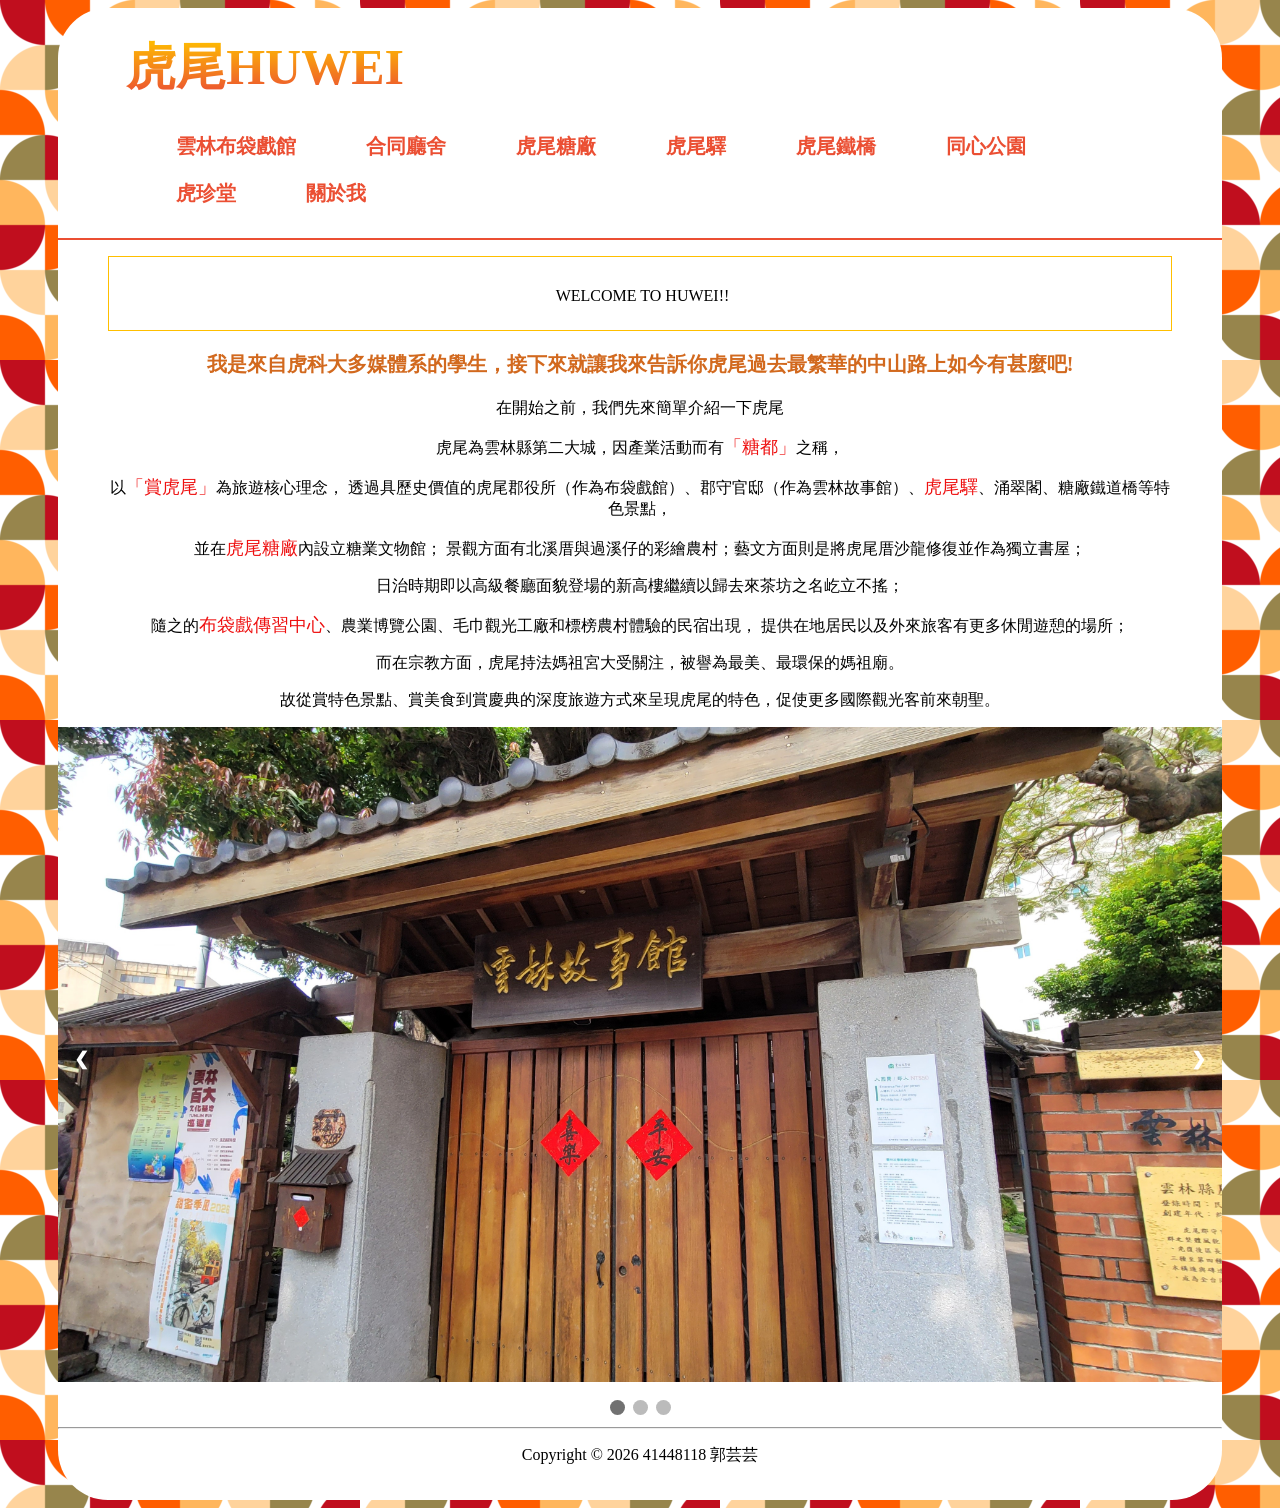
<file: index.html>
<!DOCTYPE html>
<html lang="en">
<head>
    <meta charset="UTF-8">
    <meta http-equiv="X-UA-Compatible" content="IE=edge">
    <meta name="viewport" content="width=device-width, initial-scale=1.0">
    <title>虎尾</title>
    <link rel="stylesheet" href="style.css">
    <style>
body{
    background-image: url("456.png");
}
    </style>
</head>

<body>
<div class="box">
    <header class="header-bar">
    <h1 class="h1"><a href="index.html">虎尾HUWEI</a></h1>
    <nav class="navber">
    <ul class="li-links">
        <li><a href="spots_1.html">雲林布袋戲館</a></li>
        <li><a href="spots_2.html">合同廳舍</a></li>
        <li><a href="spots_3.html">虎尾糖廠</a></li>
        <li><a href="spots_4.html">虎尾驛</a></li>
        <li><a href="spots_5.html">虎尾鐵橋</a></li>
        <li><a href="spots_6.html">同心公園</a></li>
        <li><a href="spots_7.html">虎珍堂</a></li>
        <li><a href="about.html">關於我</a></li>
    </ul>
    </nav>
    </header>

    <p class="exl">WELCOME TO HUWEI!!</p>
    <h3>我是來自虎科大多媒體系的學生，接下來就讓我來告訴你虎尾過去最繁華的中山路上如今有甚麼吧!</h3>
    <p>在開始之前，我們先來簡單介紹一下虎尾</p>
    <p>虎尾為雲林縣第二大城，因產業活動而有<span class="red">「糖都」</span>之稱，</p>
    <p>以<span class="red">「賞虎尾」</span>為旅遊核心理念，
        透過具歷史價值的虎尾郡役所（作為布袋戲館）、郡守官邸（作為雲林故事館）、<span class="red">虎尾驛</span>、涌翠閣、糖廠鐵道橋等特色景點，</p>
    <p>並在<span class="red">虎尾糖廠</span>內設立糖業文物館；
        景觀方面有北溪厝與過溪仔的彩繪農村；藝文方面則是將虎尾厝沙龍修復並作為獨立書屋；</p>
    <p>日治時期即以高級餐廳面貌登場的新高樓繼續以歸去來茶坊之名屹立不搖；</p>
    <p>隨之的<span class="red">布袋戲傳習中心</span>、農業博覽公園、毛巾觀光工廠和標榜農村體驗的民宿出現，
        提供在地居民以及外來旅客有更多休閒遊憩的場所；</p>
    <p>而在宗教方面，虎尾持法媽祖宮大受關注，被譽為最美、最環保的媽祖廟。</p>
    <p>故從賞特色景點、賞美食到賞慶典的深度旅遊方式來呈現虎尾的特色，促使更多國際觀光客前來朝聖。</p>

    <div class="slideshow-container">
        <div class="mySlides fade">
        <img src="img22.jpg" style="width:100%">
        </div>

        <div class="mySlides fade">
        <img src="img23.jpg" style="width:100%">
        </div>
  
        <div class="mySlides fade">
        <img src="img24.jpg" style="width:100%">
        </div>
    
        <a class="prev" onclick="plusSlides(-1)">&#10094</a>
        <a class="next" onclick="plusSlides(1)">&#10095</a>
    </div>
    <br>

    <div style="text-align: center;">
        <span class="dot" onclick="currentSlide(1)"></span>
        <span class="dot" onclick="currentSlide(2)"></span>
        <span class="dot" onclick="currentSlide(3)"></span>
    </div>

    <hr>
    <p>Copyright © 2026 41448118 郭芸芸</p>
    <br> 
</div>

<script src="script.js">
</script>

</body>
</html>
</file>
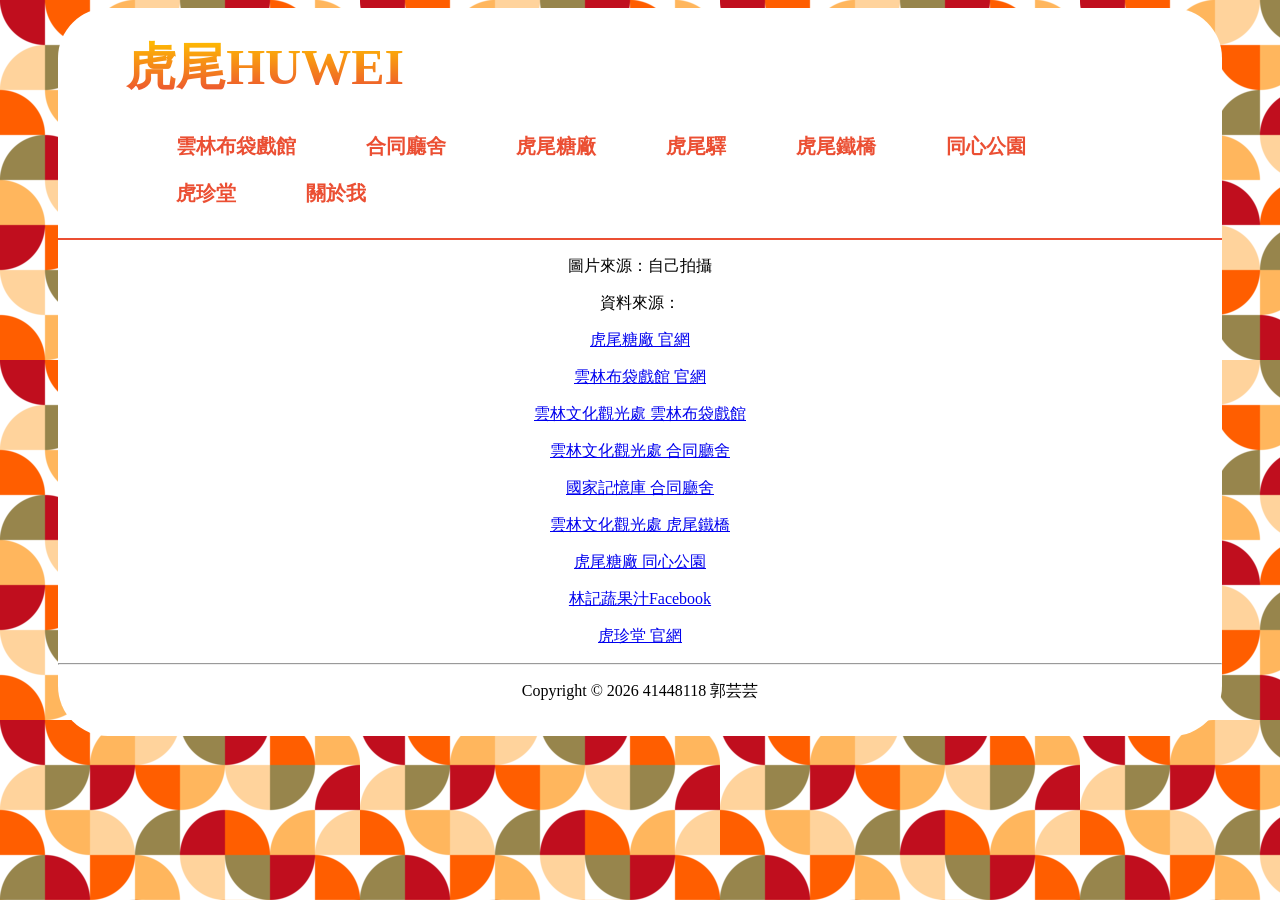
<file: about.html>
<!DOCTYPE html>
<html lang="en">
<head>
    <meta charset="UTF-8">
    <meta http-equiv="X-UA-Compatible" content="IE=edge">
    <meta name="viewport" content="width=device-width, initial-scale=1.0">
    <title>關於我</title>
    <link rel="stylesheet" href="style.css">
    <style>
body{
    background-image: url("456.png");
}
    </style>
</head>
<body>
<div class="box">
    <header class="header-bar">
        <h1 class="h1"><a href="index.html">虎尾HUWEI</a></h1>
        <ul class="li-links">
            <li><a href="spots_1.html">雲林布袋戲館</a></li>
            <li><a href="spots_2.html">合同廳舍</a></li>
            <li><a href="spots_3.html">虎尾糖廠</a></li>
            <li><a href="spots_4.html">虎尾驛</a></li>
            <li><a href="spots_5.html">虎尾鐵橋</a></li>
            <li><a href="spots_6.html">同心公園</a></li>
            <li><a href="spots_7.html">虎珍堂</a></li>
            <li><a href="about.html">關於我</a></li>
        </ul>
    </header>

    <p>圖片來源：自己拍攝
    <p>資料來源：
    <p><a href="https://reurl.cc/9Wb1A8" target="_blank">虎尾糖廠 官網</a></p>
    <p><a href="https://reurl.cc/K2OmZn" target="_blank">雲林布袋戲館 官網</a></p>
    <p><a href="https://reurl.cc/2al8q9" target="_blank">雲林文化觀光處 雲林布袋戲館</a></p>
    <p><a href="https://reurl.cc/L2QX8X" target="_blank">雲林文化觀光處 合同廳舍</a></p>
    <p><a href="https://reurl.cc/0ma7gA" target="_blank">國家記憶庫 合同廳舍</a></p>
    <p><a href="https://reurl.cc/53bYXV" target="_blank">雲林文化觀光處 虎尾鐵橋</a></p>
    <p><a href="https://reurl.cc/qpKZE0" target="_blank">虎尾糖廠 同心公園</a></p>
    <p><a href="https://reurl.cc/kp8DQ3" target="_blank">林記蔬果汁Facebook</a></p>
    <p><a href="https://reurl.cc/DxbXae" target="_blank">虎珍堂 官網</a></p>

    <hr>
    <p>Copyright © 2026 41448118 郭芸芸</p>
    <br> 

</div>   
</body>
</html>
</file>
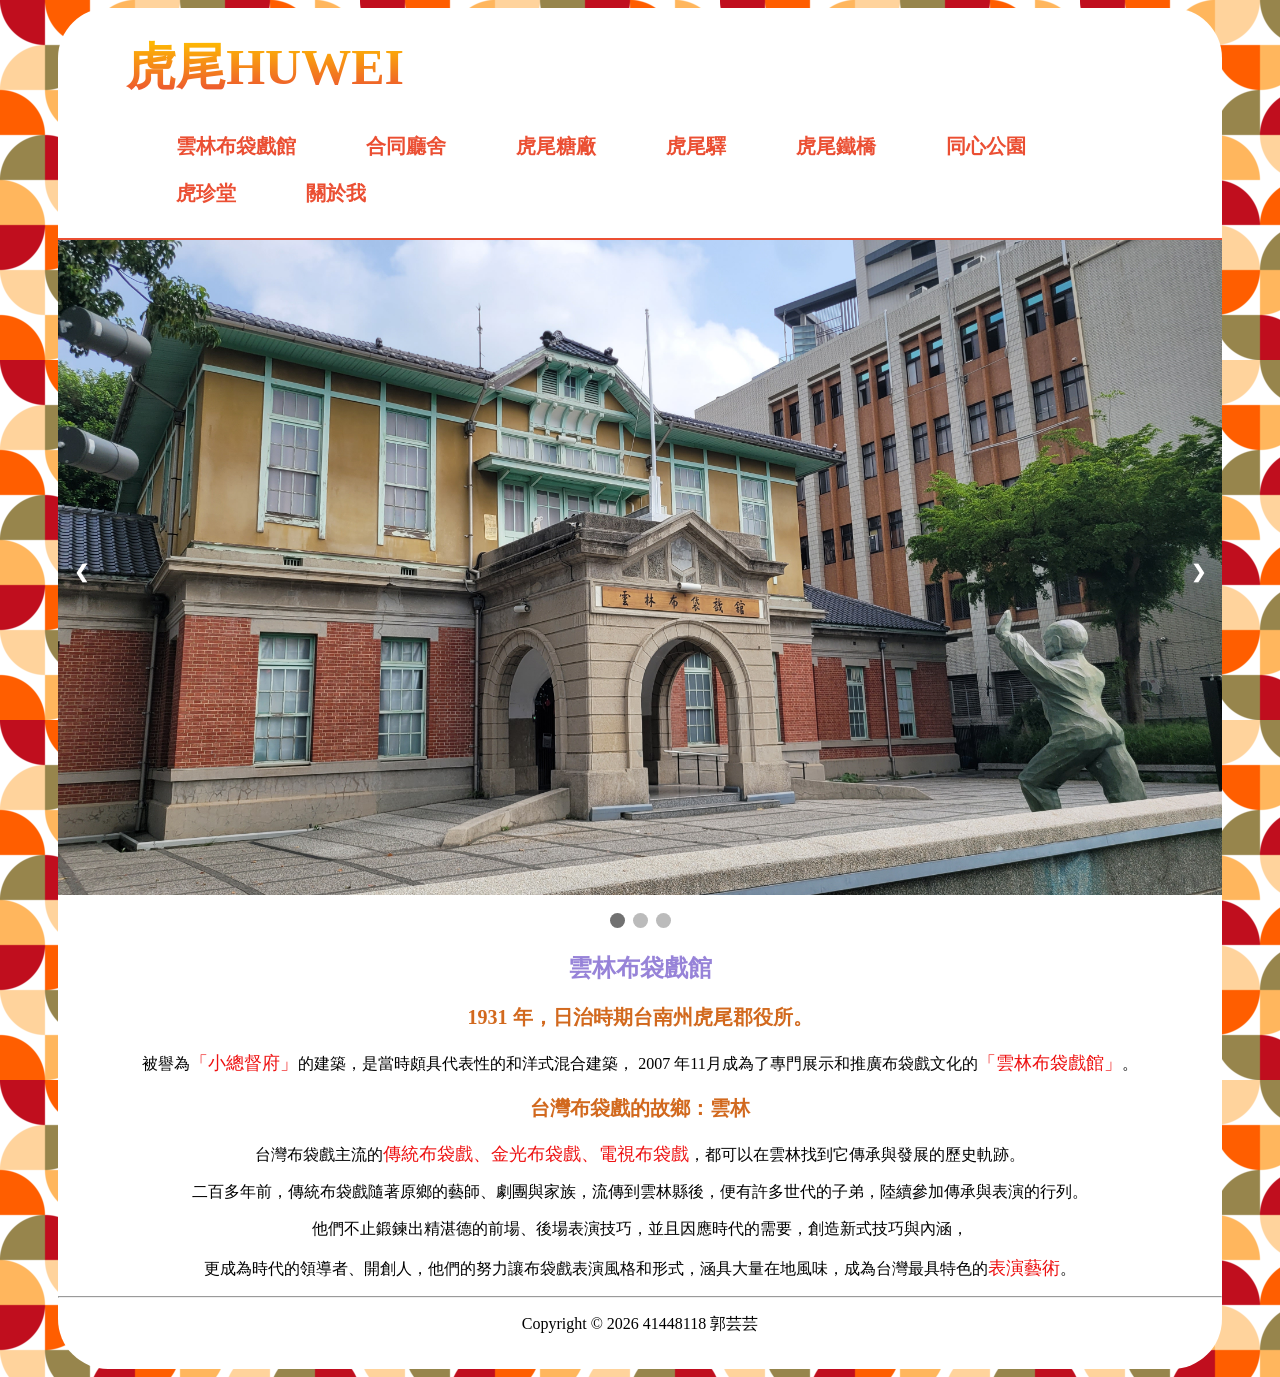
<file: spots_1.html>
<!DOCTYPE html>
<html lang="en">
<head>
    <meta charset="UTF-8">
    <meta name="viewport" content="width=device-width, initial-scale=1.0">
    <title>雲林布袋戲館</title>
    <link rel="stylesheet" href="style.css">
<style>
    body{
    background-image: url("456.png");
}
</style>
</head>

<body>
<div class="box">
    <header class="header-bar">
    <h1 class="h1"><a href="index.html">虎尾HUWEI</a></h1>
    <ul class="li-links">
        <li><a href="spots_1.html">雲林布袋戲館</a></li>
        <li><a href="spots_2.html">合同廳舍</a></li>
        <li><a href="spots_3.html">虎尾糖廠</a></li>
        <li><a href="spots_4.html">虎尾驛</a></li>
        <li><a href="spots_5.html">虎尾鐵橋</a></li>
        <li><a href="spots_6.html">同心公園</a></li>
        <li><a href="spots_7.html">虎珍堂</a></li>
        <li><a href="about.html">關於我</a></li>
    </ul>
    </header>

    <div class="slideshow-container">
        <div class="mySlides fade">
        <img src="img19.jpg" style="width:100%">
        </div>

        <div class="mySlides fade">
        <img src="img20.jpg" style="width:100%">
        </div>
  
        <div class="mySlides fade">
        <img src="img21.jpg" style="width:100%">
        </div>
    
        <a class="prev" onclick="plusSlides(-1)">&#10094</a>
        <a class="next" onclick="plusSlides(1)">&#10095</a>
    </div>
    <br>

    <div style="text-align: center;">
        <span class="dot" onclick="currentSlide(1)"></span>
        <span class="dot" onclick="currentSlide(2)"></span>
        <span class="dot" onclick="currentSlide(3)"></span>
    </div>

    <h2>雲林布袋戲館</h2>
    <h3>1931 年，日治時期台南州虎尾郡役所。</h3>
    <p>被譽為<span class="red">「小總督府」</span>的建築，是當時頗具代表性的和洋式混合建築，
    2007 年11月成為了專門展示和推廣布袋戲文化的<span class="red">「雲林布袋戲館」</span>。
    </p>

    <h3>台灣布袋戲的故鄉：雲林</h3>
    <p>台灣布袋戲主流的<span class="red">傳統布袋戲、金光布袋戲、電視布袋戲</span>，都可以在雲林找到它傳承與發展的歷史軌跡。</p>
    <p>二百多年前，傳統布袋戲隨著原鄉的藝師、劇團與家族，流傳到雲林縣後，便有許多世代的子弟，陸續參加傳承與表演的行列。</p>
    <p>他們不止鍛鍊出精湛德的前場、後場表演技巧，並且因應時代的需要，創造新式技巧與內涵，</p>
    <p>更成為時代的領導者、開創人，他們的努力讓布袋戲表演風格和形式，涵具大量在地風味，成為台灣最具特色的<span class="red">表演藝術</span>。</p>
    <hr>
    <p>Copyright © 2026 41448118 郭芸芸</p>
    <br> 
</div>

<script src="script.js">
</script>


</body>
</html>
</file>
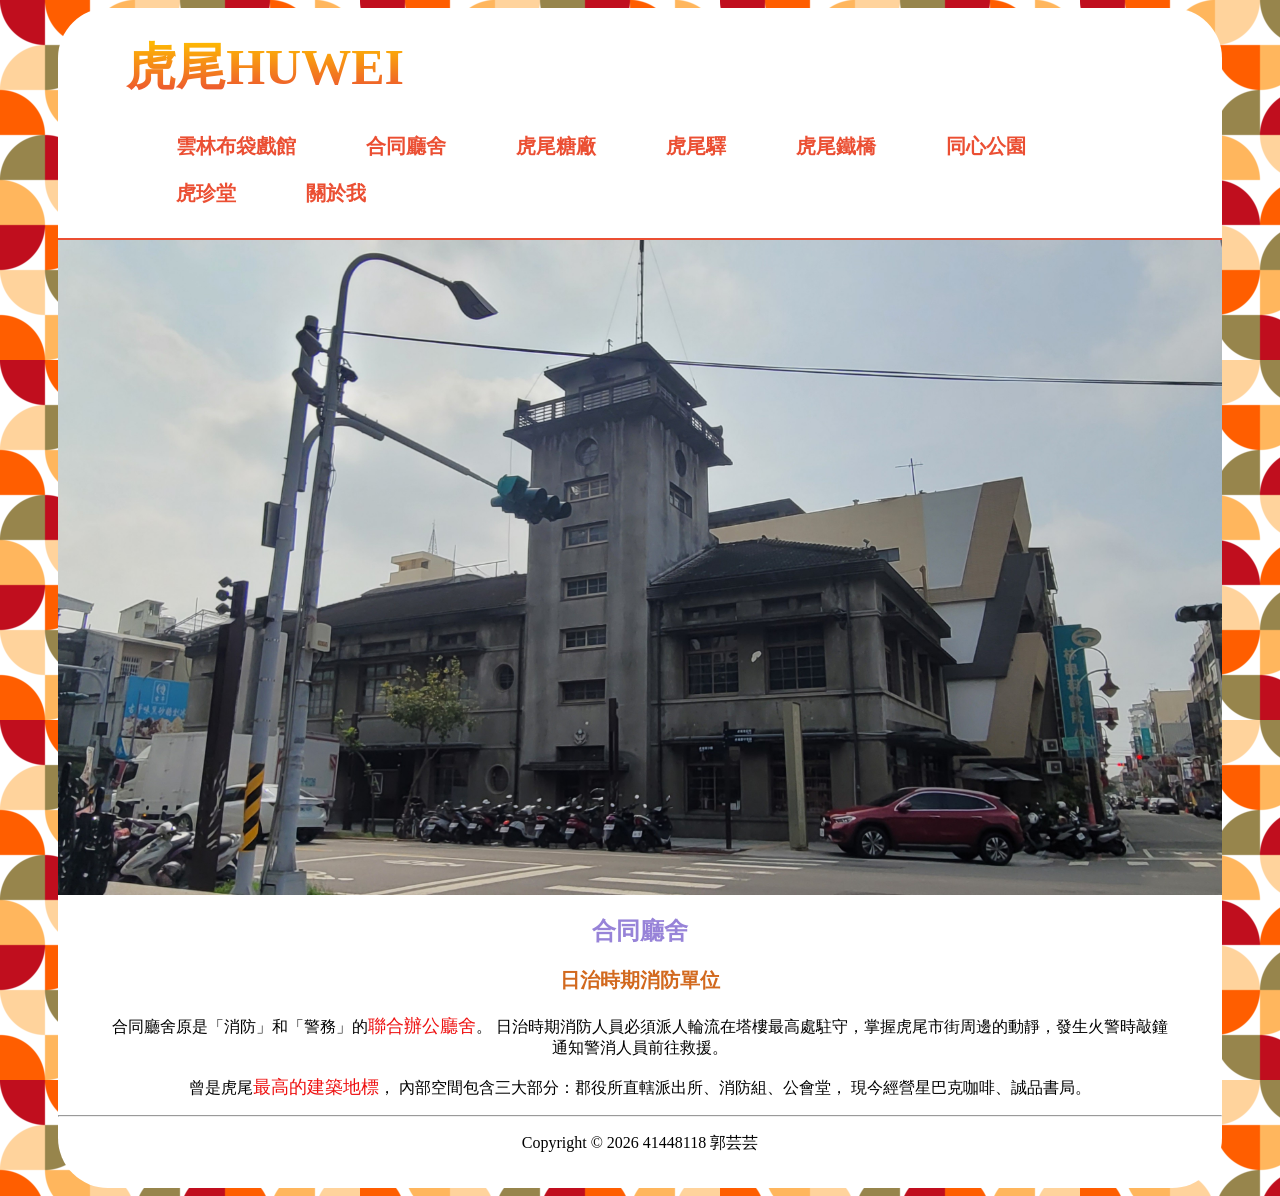
<file: spots_2.html>
<!DOCTYPE html>
<html lang="en">
<head>
    <meta charset="UTF-8">
    <meta name="viewport" content="width=device-width, initial-scale=1.0">
    <title>合同廳舍</title>
    <link rel="stylesheet" href="style.css">
<style>
    body{
    background-image: url("456.png");
}
</style>
</head>
<body>
<div class="box">
    <header class="header-bar">
    <h1 class="h1"><a href="index.html">虎尾HUWEI</a></h1>
    <ul class="li-links">
        <li><a href="spots_1.html">雲林布袋戲館</a></li>
        <li><a href="spots_2.html">合同廳舍</a></li>
        <li><a href="spots_3.html">虎尾糖廠</a></li>
        <li><a href="spots_4.html">虎尾驛</a></li>
        <li><a href="spots_5.html">虎尾鐵橋</a></li>
        <li><a href="spots_6.html">同心公園</a></li>
        <li><a href="spots_7.html">虎珍堂</a></li>
        <li><a href="about.html">關於我</a></li>
    </ul>
    </header>
    
    <img class="img">
    <img src="img01.jpg">

    <h2>合同廳舍</h2>
    <h3>日治時期消防單位</h3>
     <p>合同廳舍原是「消防」和「警務」的<span class="red">聯合辦公廳舍</span>。
    日治時期消防人員必須派人輪流在塔樓最高處駐守，掌握虎尾市街周邊的動靜，發生火警時敲鐘通知警消人員前往救援。
    </p>
    <p>曾是虎尾<span class="red">最高的建築地標</span>，
    內部空間包含三大部分：郡役所直轄派出所、消防組、公會堂，
    現今經營星巴克咖啡、誠品書局。
    </p>

    <hr>
    <p>Copyright © 2026 41448118 郭芸芸</p>
    <br> 
</div>

</body>
</html>
</file>
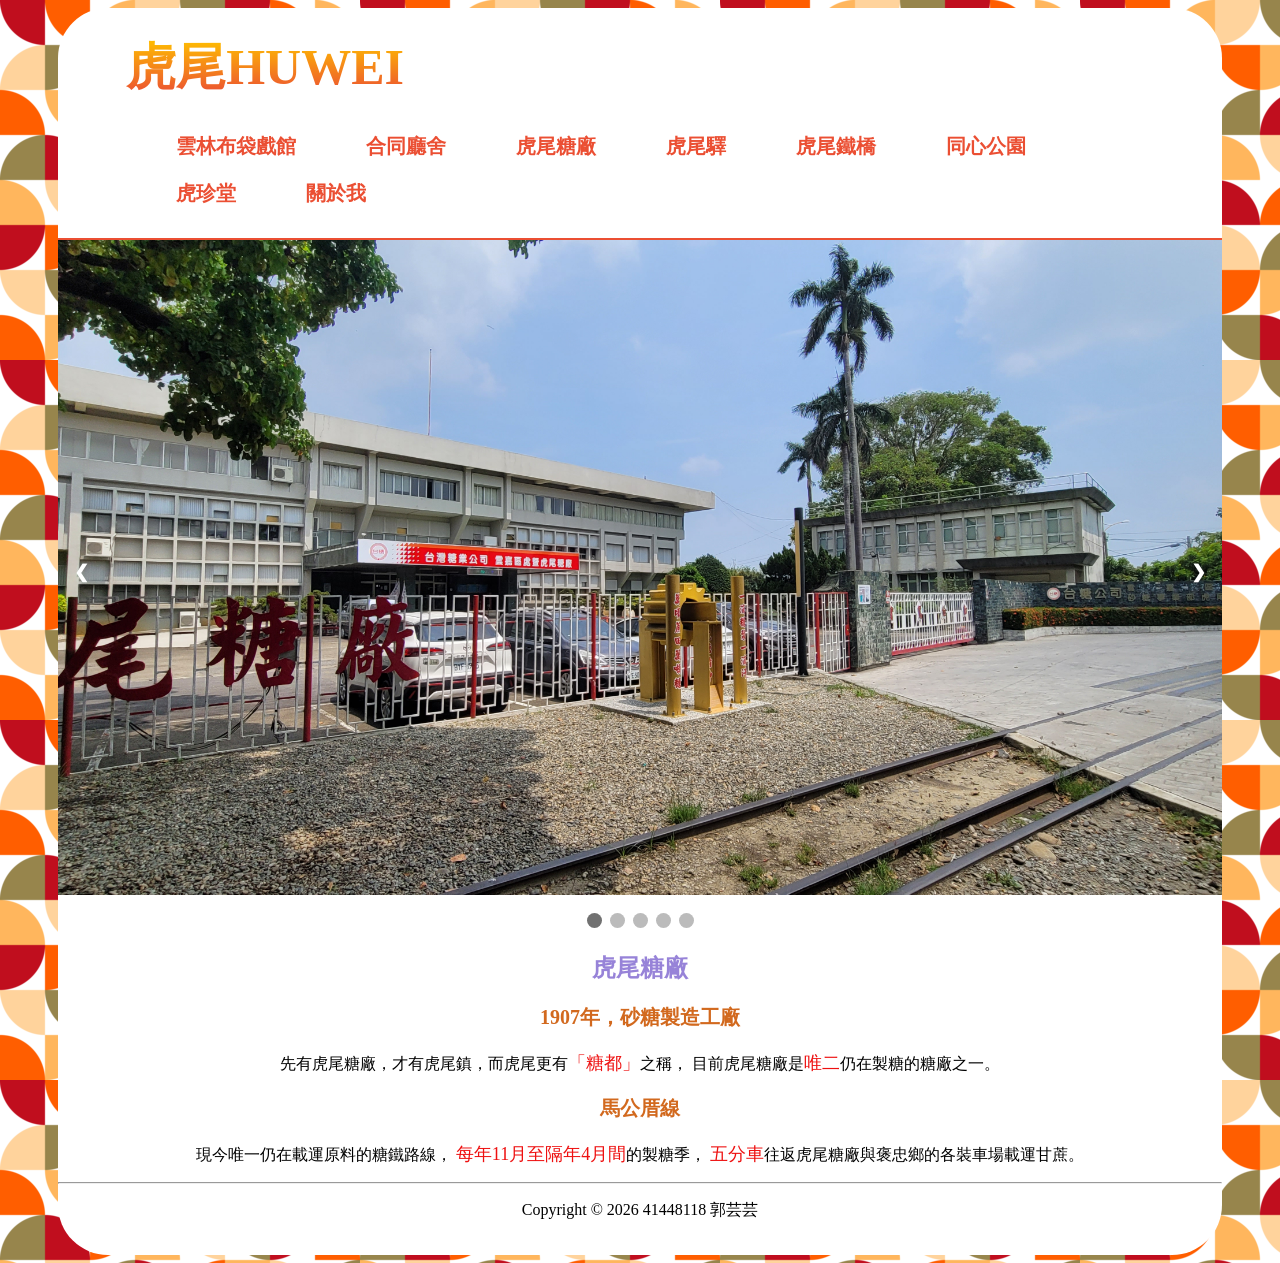
<file: spots_3.html>
<!DOCTYPE html>
<html lang="en">
<head>
    <meta charset="UTF-8">
    <meta name="viewport" content="width=device-width, initial-scale=1.0">
    <title>虎尾糖廠</title>
    <link rel="stylesheet" href="style.css">
<style>
    body{
    background-image: url("456.png");
}
</style>
</head>
<body>
<div class="box">
    <header class="header-bar">
    <h1 class="h1"><a href="index.html">虎尾HUWEI</a></h1>
    <ul class="li-links">
        <li><a href="spots_1.html">雲林布袋戲館</a></li>
        <li><a href="spots_2.html">合同廳舍</a></li>
        <li><a href="spots_3.html">虎尾糖廠</a></li>
        <li><a href="spots_4.html">虎尾驛</a></li>
        <li><a href="spots_5.html">虎尾鐵橋</a></li>
        <li><a href="spots_6.html">同心公園</a></li>
        <li><a href="spots_7.html">虎珍堂</a></li>
        <li><a href="about.html">關於我</a></li>
    </ul>
    </header>

    <div class="slideshow-container">
        <div class="mySlides fade">
        <img src="img25.jpg" style="width:100%">
        </div>

        <div class="mySlides fade">
        <img src="img26.jpg" style="width:100%">
        </div>
  
        <div class="mySlides fade">
        <img src="img27.jpg" style="width:100%">
        </div>

        <div class="mySlides fade">
        <img src="img28.jpg" style="width:100%">
        </div>
    
        <div class="mySlides fade">
        <img src="img29.jpg" style="width:100%">
        </div>
    
        <a class="prev" onclick="plusSlides(-1)">&#10094</a>
        <a class="next" onclick="plusSlides(1)">&#10095</a>
    </div>
    <br>

    <div style="text-align: center;">
        <span class="dot" onclick="currentSlide(1)"></span>
        <span class="dot" onclick="currentSlide(2)"></span>
        <span class="dot" onclick="currentSlide(3)"></span>
        <span class="dot" onclick="currentSlide(4)"></span>
        <span class="dot" onclick="currentSlide(5)"></span>
    </div>

    <h2>虎尾糖廠</h2>
    <h3>1907年，砂糖製造工廠</h3>
    <p>先有虎尾糖廠，才有虎尾鎮，而虎尾更有<span class="red">「糖都」</span>之稱，
    目前虎尾糖廠是<span class="red">唯二</span>仍在製糖的糖廠之一。</p>

    <h3>馬公厝線</h3>
    <p>現今唯一仍在載運原料的糖鐵路線，
    <span class="red">每年11月至隔年4月間</span>的製糖季，
    <span class="red">五分車</span>往返虎尾糖廠與褒忠鄉的各裝車場載運甘蔗。
    </p>

    <hr>
    <p>Copyright © 2026 41448118 郭芸芸</p>
    <br> 
</div>

<script src="script.js">
</script>

</body>
</html>
</file>
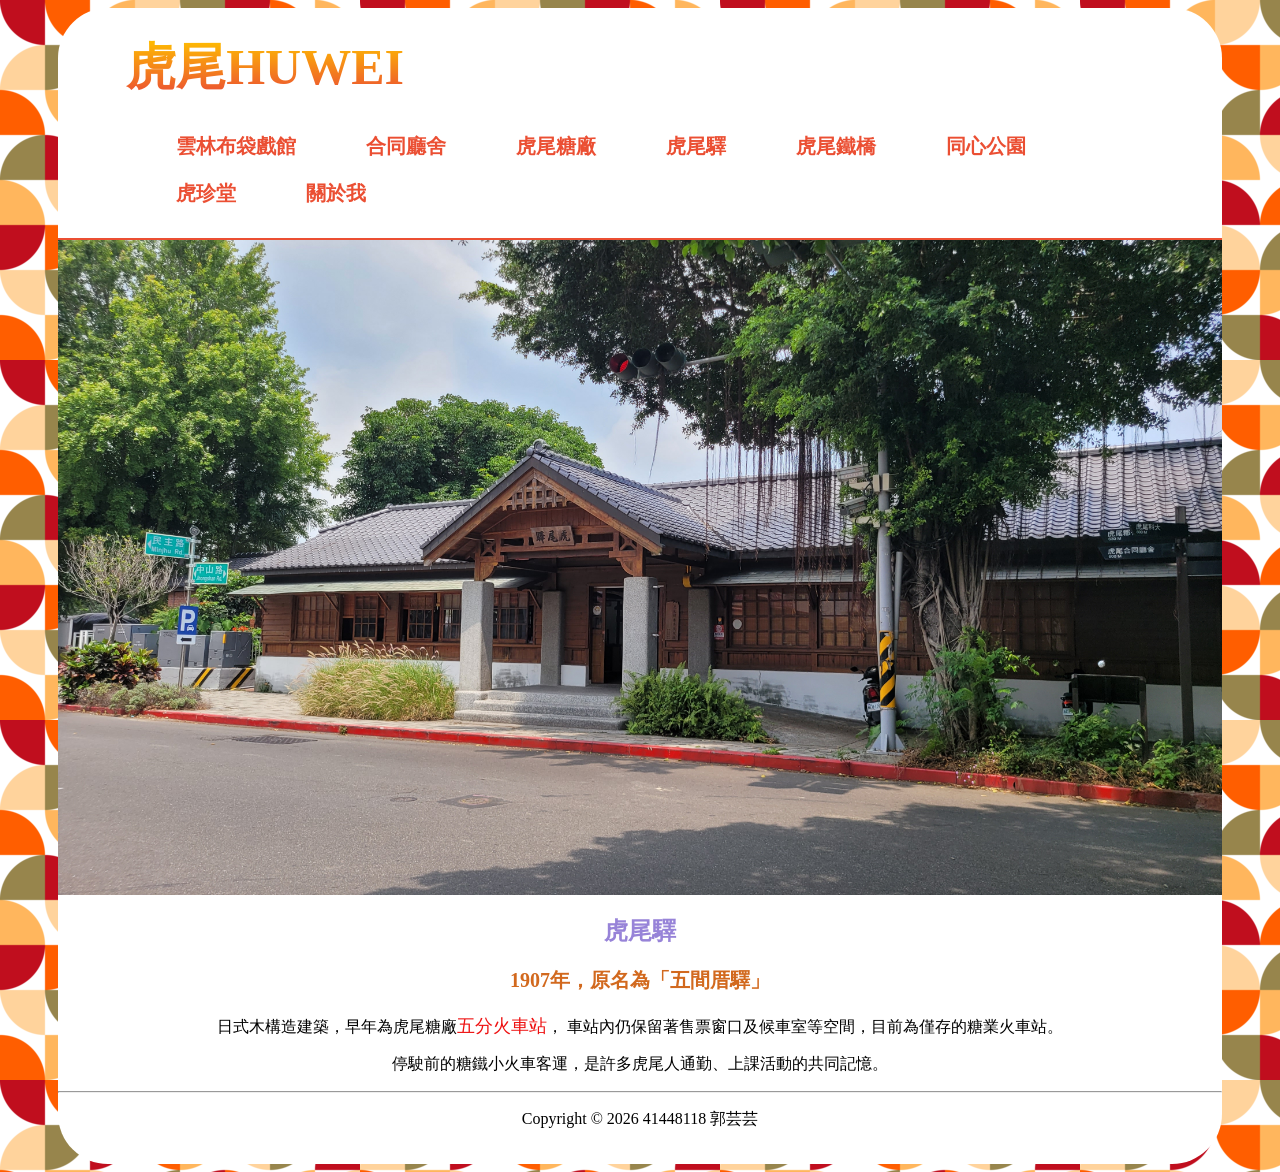
<file: spots_4.html>
<!DOCTYPE html>
<html lang="en">
<head>
    <meta charset="UTF-8">
    <meta name="viewport" content="width=device-width, initial-scale=1.0">
    <title>虎尾驛</title>
    <link rel="stylesheet" href="style.css">
<style>
    body{
    background-image: url("456.png");
}
</style>
</head>
<body>
<div class="box">
    <header class="header-bar">
    <h1 class="h1"><a href="index.html">虎尾HUWEI</a></h1>
    <ul class="li-links">
        <li><a href="spots_1.html">雲林布袋戲館</a></li>
        <li><a href="spots_2.html">合同廳舍</a></li>
        <li><a href="spots_3.html">虎尾糖廠</a></li>
        <li><a href="spots_4.html">虎尾驛</a></li>
        <li><a href="spots_5.html">虎尾鐵橋</a></li>
        <li><a href="spots_6.html">同心公園</a></li>
        <li><a href="spots_7.html">虎珍堂</a></li>
        <li><a href="about.html">關於我</a></li>
    </ul>
    </header>

    <img class="img">
    <img src="img10.jpg">
    
    <h2>虎尾驛</h2>
    <h3>1907年，原名為「五間厝驛」</h3>
    <p>日式木構造建築，早年為虎尾糖廠<span class="red">五分火車站</span>，
    車站內仍保留著售票窗口及候車室等空間，目前為僅存的糖業火車站。</p>
    <p>停駛前的糖鐵小火車客運，是許多虎尾人通勤、上課活動的共同記憶。 </p>

    <hr>
    <p>Copyright © 2026 41448118 郭芸芸</p>
    <br> 
</div>
   
</body>
</html>
</file>
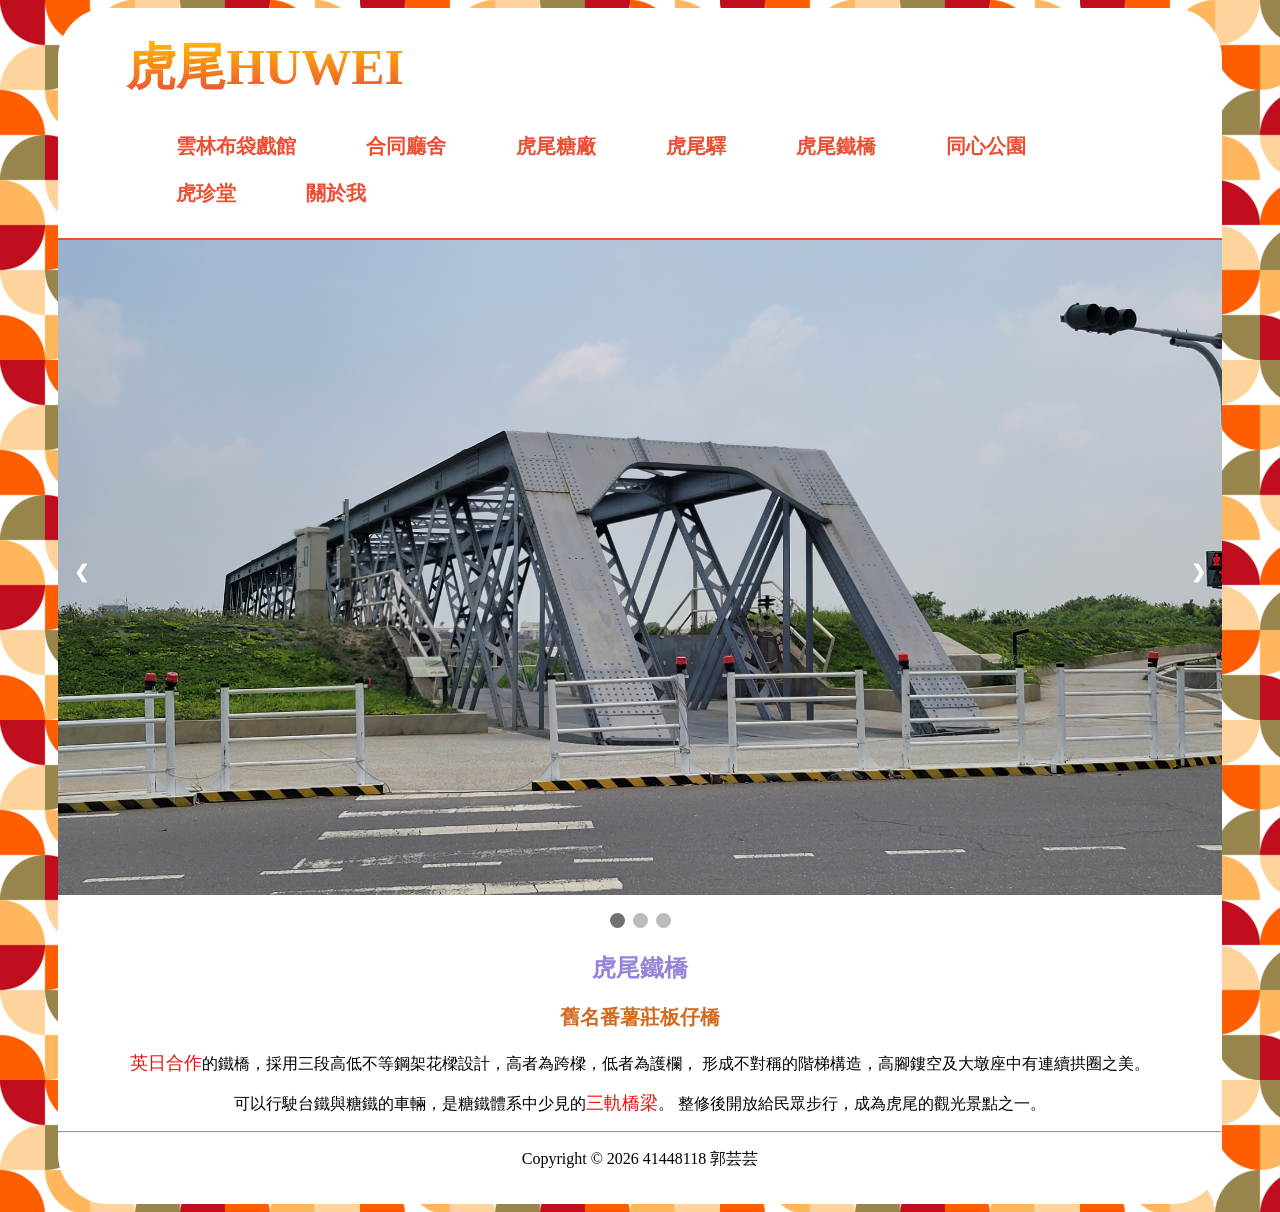
<file: spots_5.html>
<!DOCTYPE html>
<html lang="en">
<head>
    <meta charset="UTF-8">
    <meta name="viewport" content="width=device-width, initial-scale=1.0">
    <title>虎尾鐵橋</title>
    <link rel="stylesheet" href="style.css">
<style>
    body{
    background-image: url("456.png");
}
</style>
</head>
<body>
<div class="box">
    <header class="header-bar">
    <h1 class="h1"><a href="index.html">虎尾HUWEI</a></h1>
    <ul class="li-links">
        <li><a href="spots_1.html">雲林布袋戲館</a></li>
        <li><a href="spots_2.html">合同廳舍</a></li>
        <li><a href="spots_3.html">虎尾糖廠</a></li>
        <li><a href="spots_4.html">虎尾驛</a></li>
        <li><a href="spots_5.html">虎尾鐵橋</a></li>
        <li><a href="spots_6.html">同心公園</a></li>
        <li><a href="spots_7.html">虎珍堂</a></li>
        <li><a href="about.html">關於我</a></li>
    </ul>
    </header>
    <div class="slideshow-container">
        <div class="mySlides fade">
        <img src="img30.jpg" style="width:100%">
        </div>

        <div class="mySlides fade">
        <img src="img31.jpg" style="width:100%">
        </div>
  
        <div class="mySlides fade">
        <img src="img32.jpg" style="width:100%">
        </div>
    
        <a class="prev" onclick="plusSlides(-1)">&#10094</a>
        <a class="next" onclick="plusSlides(1)">&#10095</a>
    </div>
    <br>

    <div style="text-align: center;">
        <span class="dot" onclick="currentSlide(1)"></span>
        <span class="dot" onclick="currentSlide(2)"></span>
        <span class="dot" onclick="currentSlide(3)"></span>
    </div>

    <h2>虎尾鐵橋</h2>
    <h3>舊名番薯莊板仔橋</h3>
    <p><span class="red">英日合作</span>的鐵橋，採用三段高低不等鋼架花樑設計，高者為跨樑，低者為護欄，
    形成不對稱的階梯構造，高腳鏤空及大墩座中有連續拱圈之美。</p>
    <p>可以行駛台鐵與糖鐵的車輛，是糖鐵體系中少見的<span class="red">三軌橋梁</span>。
    整修後開放給民眾步行，成為虎尾的觀光景點之一。
    </p>

    <hr>
    <p>Copyright © 2026 41448118 郭芸芸</p>
    <br> 
</div>

<script src="script.js">
</script>

</body>
</html>
</file>
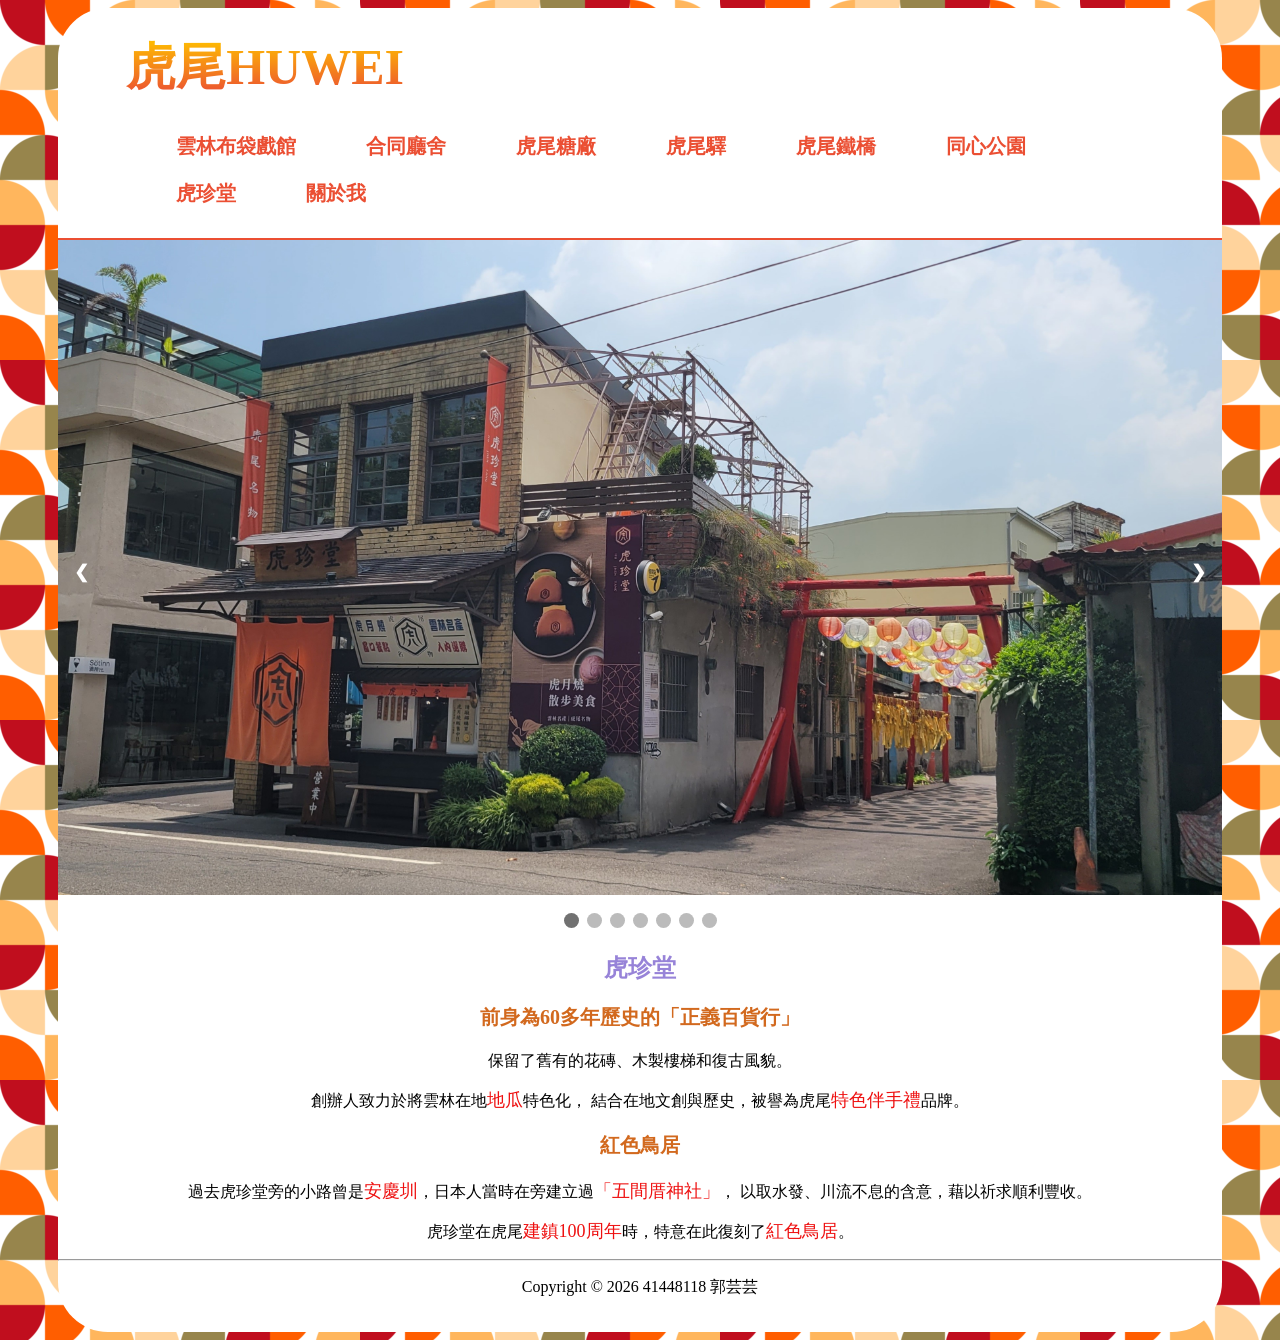
<file: spots_7.html>
<!DOCTYPE html>
<html lang="en">
<head>
    <meta charset="UTF-8">
    <meta name="viewport" content="width=device-width, initial-scale=1.0">
    <title>虎珍堂</title>
    <link rel="stylesheet" href="style.css">
<style>
    body{
    background-image: url("456.png");
}
</style>
</head>
<body>
<div class="box">
    <header class="header-bar">
    <h1 class="h1"><a href="index.html">虎尾HUWEI</a></h1>
    <ul class="li-links">
        <li><a href="spots_1.html">雲林布袋戲館</a></li>
        <li><a href="spots_2.html">合同廳舍</a></li>
        <li><a href="spots_3.html">虎尾糖廠</a></li>
        <li><a href="spots_4.html">虎尾驛</a></li>
        <li><a href="spots_5.html">虎尾鐵橋</a></li>
        <li><a href="spots_6.html">同心公園</a></li>
        <li><a href="spots_7.html">虎珍堂</a></li>
        <li><a href="about.html">關於我</a></li>
    </ul>
    </header>

    <div class="slideshow-container">
        <div class="mySlides fade">
        <img src="img11.jpg" style="width:100%">
        </div>

        <div class="mySlides fade">
        <img src="img12.jpg" style="width:100%">
        </div>
  
        <div class="mySlides fade">
        <img src="img14.jpg" style="width:100%">
        </div>

        <div class="mySlides fade">
        <img src="img15.jpg" style="width:100%">
        </div>
    
        <div class="mySlides fade">
        <img src="img16.jpg" style="width:100%">
        </div>

        <div class="mySlides fade">
        <img src="img17.jpg" style="width:100%">
        </div>

        <div class="mySlides fade">
        <img src="img18.jpg" style="width:100%">
        </div>
    
    
        <a class="prev" onclick="plusSlides(-1)">&#10094</a>
        <a class="next" onclick="plusSlides(1)">&#10095</a>
    </div>
    <br>

    <div style="text-align: center;">
        <span class="dot" onclick="currentSlide(1)"></span>
        <span class="dot" onclick="currentSlide(2)"></span>
        <span class="dot" onclick="currentSlide(3)"></span>
        <span class="dot" onclick="currentSlide(4)"></span>
        <span class="dot" onclick="currentSlide(5)"></span>
        <span class="dot" onclick="currentSlide(6)"></span>
        <span class="dot" onclick="currentSlide(7)"></span>
    </div>

    <h2>虎珍堂</h2>
    <h3>前身為60多年歷史的「正義百貨行」</h3>
    <p>保留了舊有的花磚、木製樓梯和復古風貌。</p>
    <p>創辦人致力於將雲林在地<span class="red">地瓜</span>特色化，
    結合在地文創與歷史，被譽為虎尾<span class="red">特色伴手禮</span>品牌。</p>

    <h3>紅色鳥居</h3>
    <p>過去虎珍堂旁的小路曾是<span class="red">安慶圳</span>，日本人當時在旁建立過<span class="red">「五間厝神社」</span>，
        以取水發、川流不息的含意，藉以祈求順利豐收。</p>
    <p>虎珍堂在虎尾<span class="red">建鎮100周年</span>時，特意在此復刻了<span class="red">紅色鳥居</span>。</p>
    
    <hr>
    <p>Copyright © 2026 41448118 郭芸芸</p>
    <br> 
</div>
    
<script src="script.js">
</script>

</body>
</html>
</file>
<file: style.css>
.box{
width: -50%;
height: 100%;
background-color: white;
justify-content: center;
align-items: center;
border-radius: 50px;/*圓角*/
margin-left: 50px;
margin-right: 50px;
}

.header-bar {
              
  padding: 5px 5%;              
  border-bottom: 2px solid #eb4f33; 
}

navber{
display: flex;
justify-content: space-between; 
align-items: center;
}

.li-links{
display: flex;
padding-left: 0;
margin-left: 0;
flex-wrap: wrap;
justify-content:flex-start;
list-style: none;
}

.li-links li{
justify-content:flex-end;
padding: 10px;
margin-left: 50px;
white-space: nowrap;
}

.li-links a{
text-decoration: none;
color: #eb4f33;
font-size: 20px;
font-weight: 700;
}

.li-links :hover{
opacity: 0.8;
transition: color 0.3s;
}

.h1{
text-indent: 10px;
}

.h1 a{
text-decoration: none;

/*下面是漸層文字代碼*/
background: linear-gradient(to top,  #eb4f33, #ffbf00);
background-clip: text;
color: transparent;
font-size: 50px;
}

.h1 :hover{
opacity: 0.8;
transition: color 0.3s;
}

h2{
color: rgb(151, 131, 216);
text-align: center;
}

h3{
color: chocolate ;
margin-left: 50px;
margin-right: 50px;
font-size: 20px;
text-align: center;
}

p{
margin-left: 50px;
margin-right: 50px;
text-align: center;
}

p.exl{
border:1px solid #ffbf00;
padding:30px 5px 25px 10px
}

.red {
  color: rgb(238, 16, 16);
  font-size: 18px;
}

img{
  display: block;
  margin: auto;
  max-width: 100%;
  height: auto;
}

/*w3schools*/
/*輪播圖容器*/
* {box-sizing: border-box}

.slideshow-container{
  max-width: 100%;
  position: relative;
  margin: auto;
}

.mySlides{
  display: none;
}

/*下一張、上一張按鈕*/
.prev, .next{
  cursor: pointer; /*改變滑鼠游標:手指*/
  position: absolute; /*絕對定位*/
  top: 50%;
  width: auto;
  margin-top: -22px;
  padding: 16px;
  color: white;
  font-weight: bold;
  font-size: 18px;
  transition: 0.6s ease;
  border-radius: 0 3px 3px 0;
  user-select: none; /*禁止選取*/
}

 /*下一步按鈕移至右側*/
.next{
  right: 0;
  border-radius: 3px 0 0 3px;
}

.prev:hover, .next:hover{
  background-color: rgba(0,0,0,0.8);
}

.dot{
  cursor: pointer;
  height: 15px;
  width: 15px;
  margin: 0 2px;
  background-color: #bbb;
  border-radius: 50%;
  display: inline-block;
  transition: background-color 0.6s ease;
}

.active, .dot:hover{
  background-color: #717171;
}
</file>
